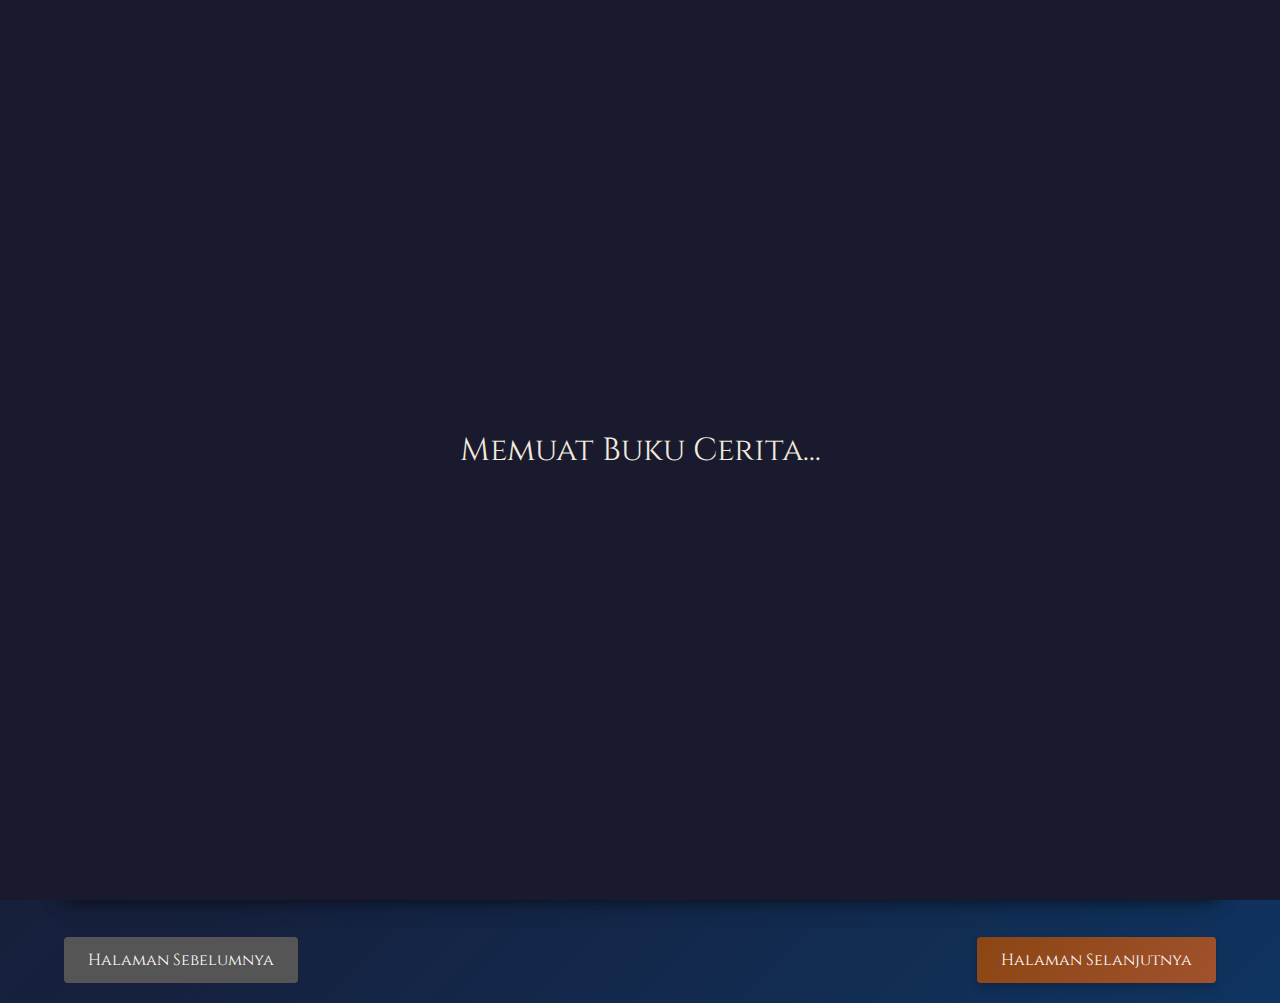
<file: day 1 buku legenda awakening myths/buku-legenda.html>
<!DOCTYPE html>
<html lang="id">
<head>
    <meta charset="UTF-8">
    <meta name="viewport" content="width=device-width, initial-scale=1.0">
    <title>Myths: Portal Legenda Awakening - Buku Cerita Digital</title>
    <link rel="stylesheet" href="sampul-buku.css">
</head>
<body>
    <div class="loading" id="loading">
        <div class="loading-text">Memuat Buku Cerita...</div>
    </div>
    
    <h1 class="book-title">Myths: Portal Legenda Awakening</h1>
    
    <div class="chapter-indicator" id="chapterIndicator"></div>
    
    <div class="book-container">
        <div class="book" id="book">
            <div class="book-cover" id="bookCover">
                <h1>Myths: Portal Legenda Awakening</h1>
                <p>Kisah epik tentang lima clan yang memasuki portal legenda dan membangkitkan kekuatan leluhur mereka dalam era baru</p>
            </div>
            
            <div class="book-back" id="bookBack">
                <h2>Tentang Penulis</h2>
                <p>Cerita ini mengisahkan perjalanan lima clan melalui portal misterius, menghadapi ujian, persatuan, dan konflik demi menyelamatkan dunia mereka dari ancaman kegelapan.</p>
            </div>
        </div>
    </div>
    
    <div class="navigation">
        <button class="nav-btn" id="prevBtn" onclick="previousPage()">Halaman Sebelumnya</button>
        <button class="nav-btn" id="nextBtn" onclick="nextPage()">Halaman Selanjutnya</button>
    </div>

    <script src="isi-buku.js"></script>
</body>
</html>
</file>
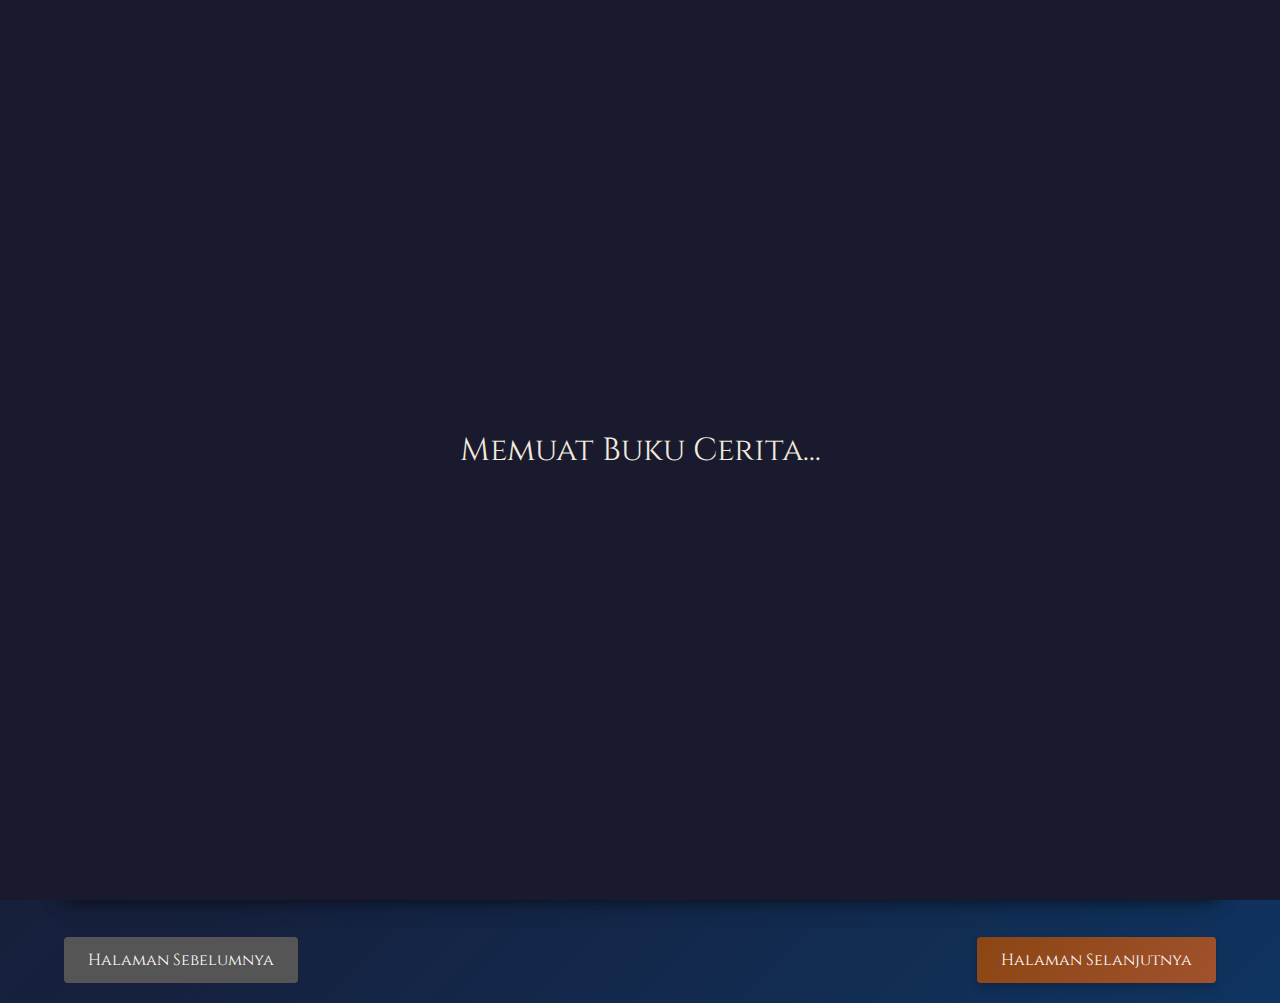
<file: day 1 buku legenda awakening myths/legenda-awakening.html>
<!DOCTYPE html>
<html lang="id">
<head>
    <meta charset="UTF-8">
    <meta name="viewport" content="width=device-width, initial-scale=1.0">
    <title>Myths: Portal Legenda Awakening - Buku Cerita Digital</title>
    <style>
        @import url('https://fonts.googleapis.com/css2?family=Cinzel:wght@400;600&family=Crimson+Text:ital,wght@0,400;0,600;1,400&display=swap');
        
        * {
            margin: 0;
            padding: 0;
            box-sizing: border-box;
        }
        
        body {
            font-family: 'Crimson Text', serif;
            background: linear-gradient(135deg, #1a1a2e, #16213e, #0f3460);
            color: #e8e8e8;
            min-height: 100vh;
            display: flex;
            flex-direction: column;
            align-items: center;
            overflow-x: hidden;
        }
        
        .book-container {
            width: 90%;
            max-width: 1200px;
            margin: 20px auto;
            perspective: 2000px;
        }
        
        .book {
            position: relative;
            width: 100%;
            height: 700px;
            transform-style: preserve-3d;
            transition: transform 0.5s;
        }
        
        .page {
            position: absolute;
            width: 50%;
            height: 100%;
            background: linear-gradient(to right, #f9f5e9, #f2eadc);
            color: #333;
            padding: 40px;
            box-shadow: 0 0 15px rgba(0,0,0,0.2);
            backface-visibility: hidden;
            transform-origin: left center;
            transition: transform 0.8s cubic-bezier(0.645, 0.045, 0.355, 1);
            overflow-y: auto;
            border: 1px solid #d4c5b9;
        }
        
        .page.right {
            left: 50%;
            transform-origin: right center;
        }
        
        .page.flipped {
            transform: rotateY(-180deg);
        }
        
        .page.right.flipped {
            transform: rotateY(180deg);
        }
        
        .page-content {
            height: 100%;
            display: flex;
            flex-direction: column;
        }
        
        .chapter-title {
            font-family: 'Cinzel', serif;
            font-size: 2rem;
            font-weight: 600;
            margin-bottom: 10px;
            color: #8b4513;
            text-align: center;
            border-bottom: 2px solid #d4c5b9;
            padding-bottom: 10px;
        }
        
        .arc-title {
            font-family: 'Cinzel', serif;
            font-size: 1.2rem;
            color: #5d4037;
            text-align: center;
            margin-bottom: 20px;
            font-style: italic;
        }
        
        .chapter-content {
            font-size: 1.1rem;
            line-height: 1.8;
            text-align: justify;
            flex-grow: 1;
        }
        
        .page-number {
            font-family: 'Cinzel', serif;
            font-size: 1rem;
            text-align: center;
            margin-top: 20px;
            color: #8b4513;
        }
        
        .navigation {
            display: flex;
            justify-content: space-between;
            width: 90%;
            max-width: 1200px;
            margin: 20px 0;
        }
        
        .nav-btn {
            background: linear-gradient(135deg, #8b4513, #a0522d);
            color: white;
            border: none;
            padding: 12px 24px;
            font-family: 'Cinzel', serif;
            font-size: 1rem;
            cursor: pointer;
            border-radius: 4px;
            transition: all 0.3s;
            box-shadow: 0 4px 8px rgba(0,0,0,0.2);
        }
        
        .nav-btn:hover {
            background: linear-gradient(135deg, #a0522d, #8b4513);
            transform: translateY(-2px);
            box-shadow: 0 6px 12px rgba(0,0,0,0.3);
        }
        
        .nav-btn:disabled {
            background: #555;
            cursor: not-allowed;
            transform: none;
            box-shadow: none;
        }
        
        .book-title {
            font-family: 'Cinzel', serif;
            font-size: 3rem;
            text-align: center;
            margin: 30px 0;
            color: #f2eadc;
            text-shadow: 0 0 10px rgba(139, 69, 19, 0.7);
        }
        
        .chapter-indicator {
            display: flex;
            justify-content: center;
            margin: 20px 0;
            flex-wrap: wrap;
        }
        
        .chapter-dot {
            width: 12px;
            height: 12px;
            border-radius: 50%;
            background: rgba(242, 234, 220, 0.3);
            margin: 0 5px;
            cursor: pointer;
            transition: all 0.3s;
        }
        
        .chapter-dot.active {
            background: #f2eadc;
            box-shadow: 0 0 8px rgba(242, 234, 220, 0.8);
        }
        
        .chapter-dot:hover {
            background: rgba(242, 234, 220, 0.7);
        }
        
        .book-cover {
            position: absolute;
            width: 100%;
            height: 100%;
            background: linear-gradient(135deg, #8b4513, #5d4037);
            color: #f2eadc;
            display: flex;
            flex-direction: column;
            justify-content: center;
            align-items: center;
            text-align: center;
            padding: 40px;
            box-shadow: 0 0 20px rgba(0,0,0,0.5);
            border: 2px solid #d4c5b9;
            z-index: 10;
        }
        
        .book-cover h1 {
            font-family: 'Cinzel', serif;
            font-size: 3.5rem;
            margin-bottom: 20px;
            text-shadow: 0 0 15px rgba(242, 234, 220, 0.5);
        }
        
        .book-cover p {
            font-size: 1.5rem;
            font-style: italic;
            max-width: 80%;
            line-height: 1.6;
        }
        
        .book-back {
            position: absolute;
            width: 100%;
            height: 100%;
            background: linear-gradient(135deg, #5d4037, #8b4513);
            color: #f2eadc;
            display: flex;
            flex-direction: column;
            justify-content: center;
            align-items: center;
            text-align: center;
            padding: 40px;
            box-shadow: 0 0 20px rgba(0,0,0,0.5);
            border: 2px solid #d4c5b9;
            z-index: 10;
            transform: rotateY(180deg);
        }
        
        .book-back h2 {
            font-family: 'Cinzel', serif;
            font-size: 2.5rem;
            margin-bottom: 20px;
        }
        
        .book-back p {
            font-size: 1.2rem;
            max-width: 80%;
            line-height: 1.6;
        }
        
        .arc-color-1 { border-top: 5px solid #e53935; } /* Red */
        .arc-color-2 { border-top: 5px solid #1e88e5; } /* Blue */
        .arc-color-3 { border-top: 5px solid #43a047; } /* Green */
        .arc-color-4 { border-top: 5px solid #fb8c00; } /* Orange */
        .arc-color-5 { border-top: 5px solid #8e24aa; } /* Purple */
        .arc-color-6 { border-top: 5px solid #00acc1; } /* Cyan */
        
        @media (max-width: 768px) {
            .book {
                height: 500px;
            }
            
            .page {
                padding: 20px;
            }
            
            .chapter-title {
                font-size: 1.5rem;
            }
            
            .chapter-content {
                font-size: 1rem;
            }
            
            .book-title {
                font-size: 2rem;
            }
            
            .book-cover h1 {
                font-size: 2.5rem;
            }
            
            .book-cover p {
                font-size: 1.2rem;
            }
        }
        
        .loading {
            position: fixed;
            top: 0;
            left: 0;
            width: 100%;
            height: 100%;
            background: #1a1a2e;
            display: flex;
            justify-content: center;
            align-items: center;
            z-index: 1000;
            transition: opacity 0.5s;
        }
        
        .loading-text {
            font-family: 'Cinzel', serif;
            font-size: 2rem;
            color: #f2eadc;
            animation: pulse 1.5s infinite;
        }
        
        @keyframes pulse {
            0% { opacity: 0.5; }
            50% { opacity: 1; }
            100% { opacity: 0.5; }
        }
    </style>
</head>
<body>
    <div class="loading" id="loading">
        <div class="loading-text">Memuat Buku Cerita...</div>
    </div>
    
    <h1 class="book-title">Myths: Portal Legenda Awakening</h1>
    
    <div class="chapter-indicator" id="chapterIndicator"></div>
    
    <div class="book-container">
        <div class="book" id="book">
            <div class="book-cover" id="bookCover">
                <h1>Myths: Portal Legenda Awakening</h1>
                <p>Kisah epik tentang lima clan yang memasuki portal legenda dan membangkitkan kekuatan leluhur mereka dalam era baru</p>
            </div>
            
            <div class="book-back" id="bookBack">
                <h2>Tentang Penulis</h2>
                <p>Cerita ini mengisahkan perjalanan lima clan melalui portal misterius, menghadapi ujian, persatuan, dan konflik demi menyelamatkan dunia mereka dari ancaman kegelapan.</p>
            </div>
        </div>
    </div>
    
    <div class="navigation">
        <button class="nav-btn" id="prevBtn" onclick="previousPage()">Halaman Sebelumnya</button>
        <button class="nav-btn" id="nextBtn" onclick="nextPage()">Halaman Selanjutnya</button>
    </div>

    <script>
        // Data cerita berdasarkan chapter yang diberikan
        const storyData = [
            {
                arc: "Arc 1 — Awal Kebangkitan",
                arcNumber: 1,
                chapter: "Chapter 1 — Retakan di Gerbang Kuno",
                content: "Di tengah malam yang gelap, gerbang kuno yang telah berdiri selama ribuan tiba-tiba retak. Cahaya lima warna memancar dari dalam retakan tersebut, menerangi langit malam yang sebelumnya pekat. Para penjaga gerbang terkejut bukan main, belum pernah mereka melihat fenomena seperti ini sebelumnya. Kabar tentang retakan di gerbang kuno dengan cepat menyebar ke seluruh penjuru dunia, menandai dimulainya era baru yang akan dikenal sebagai Era Awakening. Para tetua dari lima clan besar segera berkumpul untuk membahas makna di balik peristiwa ini, karena mereka tahu bahwa ini adalah pertanda dari leluhur mereka."
            },
            {
                arc: "Arc 1 — Awal Kebangkitan",
                arcNumber: 1,
                chapter: "Chapter 2 — Cahaya yang Memanggil",
                content: "Setelah retakan di gerbang kuno muncul, sesuatu yang ajaib terjadi. Setiap clan mulai mendengar panggilan misterius yang hanya bisa didengar oleh anggota clan mereka. Clan VTO mendengar panggilan dari cahaya merah menyala, clan VTU dari cahaya biru langit, clan VTI dari cahaya hijau segar, clan VTE dari cahaya kuning keemasan, dan clan VTA dari cahaya ungu misterius. Panggilan ini bukan sekadar suara, tetapi juga perasaan yang mendalam di hati setiap anggota clan, seolah-olah leluhur mereka sedang memanggil mereka untuk kembali ke sumber kekuatan asal mereka. Para pemimpin clan memahami bahwa ini adalah panggilan untuk memulai perjalanan suci."
            },
            {
                arc: "Arc 1 — Awal Kebangkitan",
                arcNumber: 1,
                chapter: "Chapter 3 — Perjalanan Awakening",
                content: "Dengan hati yang penuh harap dan tekad yang bulat, para anggota lima clan berkumpul di depan gerbang kuno yang telah retak. Mereka membawa bekal dan perlengkapan untuk perjalanan yang tidak diketahui lamanya. Satu per satu, mereka memasuki portal yang memancarkan cahaya lima warna tersebut. Di dalam portal, mereka menemukan jalan yang berbeda untuk setiap clan, namun semuanya menuju ke satu tujuan yang sama: sumber kekuatan leluhur. Perjalanan ini penuh dengan ujian dan rintangan, tetapi semangat persatuan dan tekad untuk membangkitkan kembali kekuatan clan mereka membuat mereka terus maju. Setiap langkah membawa mereka lebih dekat dengan takdir mereka."
            },
            {
                arc: "Arc 1 — Awal Kebangkitan",
                arcNumber: 1,
                chapter: "Chapter 4 — Ujian Para Leluhur",
                content: "Setelah melewati perjalanan yang panjang, lima clan tiba di sebuah tempat yang dikenal sebagai Arena Ujian. Di sini, mereka harus menghadapi serangkaian ujian yang dirancang oleh para leluhur untuk menguji keberanian, kesetiaan, dan persatuan mereka. Ujian pertama menguji keberanian, di mana setiap clan harus menghadapi ketakutan terbesar mereka. Ujian kedua menguji kesetiaan, di mana mereka harus memilih antara kepentingan pribadi dan kepentingan clan. Ujian ketiga dan terakhir menguji persatuan, di mana kelima clan harus bekerja sama untuk menyelesaikan tantangan yang tidak bisa diatasi sendirian. Banyak yang hampir menyerah, tetapi semangat persaudaraan dan ingatan akan tujuan mereka membuat mereka bertahan."
            },
            {
                arc: "Arc 1 — Awal Kebangkitan",
                arcNumber: 1,
                chapter: "Chapter 5 — Kebangkitan Legenda Baru",
                content: "Setelah berhasil melewati semua ujian, sesuatu yang luar biasa terjadi. Portal yang retak mulai menyatu dengan dunia nyata, menciptakan jembatan permanen antara dunia manusia dan dunia leluhur. Cahaya lima warna memenuhi langit, dan para anggota clan merasakan kekuatan baru mengalir dalam diri mereka. Era baru telah dimulai, era di mana manusia dan leluhur dapat bekerja sama untuk menciptakan dunia yang lebih baik. Para pemimpin clan mengumumkan berita ini kepada seluruh anggota mereka, dan perayaan besar-besaran digelar di seluruh penjuru negeri. Namun, mereka juga tahu bahwa dengan kekuatan baru ini datang tanggung jawab baru untuk menjaga keseimbangan dunia."
            },
            {
                arc: "Arc 2 — Dunia Paralel",
                arcNumber: 2,
                chapter: "Chapter 6 — Dunia di Antara Dua Cahaya",
                content: "Beberapa bulan setelah portal menyatu dengan dunia nyata, para penjelajah dari lima clan mulai menyelidiki lebih dalam tentang dunia di balik portal tersebut. Mereka menemukan bahwa portal tersebut tidak hanya menghubungkan ke dunia leluhur, tetapi juga ke dunia paralel yang bernama Etera. Etera adalah tanah mitologi yang telah lama terlupakan, tempat di mana cerita-cerita kuno dan legenda menjadi kenyataan. Lanskap Etera sangat berbeda dengan dunia manusia, dengan pegunungan yang menjulang tinggi, hutan yang lebat, dan sungai yang berkilauan dengan cahaya misterius. Para penjelajah terpesona oleh keindahan dan keajaiban dunia baru ini, tetapi mereka juga merasakan ada sesuatu yang misterius dan berbahaya di balik keindahannya."
            },
            {
                arc: "Arc 2 — Dunia Paralel",
                arcNumber: 2,
                chapter: "Chapter 7 — Jejak Leluhur",
                content: "Dalam eksplorasi mereka di Etera, setiap clan mulai menemukan peninggalan leluhur mereka. Clan VTO menemukan kuil kuno dengan api abadi yang menyala-nyala, clan VTU menemukan menara observasi yang bisa melihat ke langit bintang, clan VTI menemukan taman suci dengan tanaman obat yang langka, clan VTE menemukan perpustakaan dengan pengetahuan kuno, dan clan VTA menemukan ruang meditasi dengan energi mistis. Peninggalan-peninggalan ini tidak hanya memberikan wawasan tentang sejarah leluhur mereka, tetapi juga mengajarkan mereka cara menggunakan kekuatan baru mereka dengan lebih baik. Setiap penemuan memperkuat ikatan antara clan dan leluhur mereka, serta memperdalam pemahaman mereka tentang tujuan sebenarnya dari portal tersebut."
            },
            {
                arc: "Arc 2 — Dunia Paralel",
                arcNumber: 2,
                chapter: "Chapter 8 — Simbol Awal",
                content: "Suatu malam, saat para anggota clan sedang berkumpul di Etera, fenomena aneh terjadi di langit. Simbol kuno yang terdiri dari lima bagian, masing-masing mewakili kelima clan, muncul dan bersinar terang. Simbol ini menjadi tanda persatuan lima clan, mengingatkan mereka bahwa meskipun mereka memiliki kekuatan dan tujuan yang berbeda, mereka adalah satu kesatuan yang tidak terpisahkan. Para tetua menafsirkan simbol ini sebagai pesan dari leluhur bahwa persatuan adalah kunci untuk menghadapi tantangan yang akan datang. Sejak malam itu, simbol tersebut diadopsi sebagai lambang resmi aliansi lima clan, dan dipajang di setiap pemukiman mereka di Etera."
            },
            {
                arc: "Arc 2 — Dunia Paralel",
                arcNumber: 2,
                chapter: "Chapter 9 — Bayangan Pertama",
                content: "Damai di Etera tidak bertahan lama. Entitas misterius yang dikenal sebagai Umbra mulai muncul, menciptakan kekacauan dan ketakutan di mana pun mereka pergi. Umbra adalah bayangan hidup, pecahan kegelapan yang keluar dari portal ketika retakan pertama kali terjadi. Mereka tidak memiliki bentuk fisik yang tetap, tetapi bisa berubah menjadi apa saja yang mereka inginkan, seringkali meniru bentuk makhluk atau orang yang paling ditakuti oleh korbannya. Serangan pertama Umbra mengejutkan semua orang, karena tidak ada yang menyangka bahwa ada ancaman seperti ini di Etera. Para anggota clan segera berkumpul untuk membahas cara menghadapi ancaman baru ini, tetapi mereka menyadari bahwa kekuatan mereka saja mungkin tidak cukup."
            },
            {
                arc: "Arc 2 — Dunia Paralel",
                arcNumber: 2,
                chapter: "Chapter 10 — Sumpah Lima Clan",
                content: "Menghadapi ancaman Umbra yang semakin meningkat, para pemimpin lima clan mengadakan pertemuan darurat. Setelah berdiskusi panjang, mereka sepakat untuk bersumpah menjaga portal dan Etera dari ancaman Umbra. Sumpah ini bukan sekadar janji lisan, tetapi diikat dengan ritual kuno yang melibatkan darah dan energi dari setiap clan. Dengan sumpah ini, lima clan secara resmi membentuk aliansi yang kuat, bersatu melawan kegelapan. Mereka membagi tugas dan tanggung jawab, dengan setiap clan mengawasi area tertentu di Etera dan portal. Sumpah ini juga menandai awal dari kerjasama yang lebih erat antara clan, yang sebelumnya sering bersaing satu sama lain."
            },
            {
                arc: "Arc 3 — Konflik Pertama",
                arcNumber: 3,
                chapter: "Chapter 11 — Serangan Umbra",
                content: "Tidak lama setelah sumpah lima clan diucapkan, Umbra melancarkan serangan besar-besaran pertama mereka. Target mereka adalah desa pertama yang dibangun oleh aliansi di Etera, yang menjadi simbol persatuan dan harapan baru. Serangan ini terkoordinasi dengan baik, dengan ratusan entitas bayangan menyerang dari segala arah. Para penduduk desa panik, tetapi para prajurit dari lima clan segera mengorganisir pertahanan. Pertempuran sengit terjadi, dengan cahaya dari kekuatan clan bertabrakan dengan kegelapan Umbra. Serangan ini bukan hanya untuk menghancurkan desa, tetapi juga untuk menguji kekuatan dan persiapan lima clan dalam menghadapi ancaman nyata."
            },
            {
                arc: "Arc 3 — Konflik Pertama",
                arcNumber: 3,
                chapter: "Chapter 12 — Api dan Darah",
                content: "Dalam pertempuran melawan Umbra, clan VTO memimpin perlawanan dengan keberanian dan kekuatan api mereka. Mereka berada di garis depan, melindungi penduduk desa dan menghadapi serangan Umbra secara langsung. Namun, perlawanan mereka tidak mudah. Banyak prajurit VTO yang gugur dalam pertempuran, dan desa tersebut mengalami kerusakan parah. Api dari pertempuran menyala di mana-mana, dan darah memercik ke tanah. Meskipun akhirnya mereka berhasil mengusir Umbra, kemenangan ini diraih dengan harga yang mahal. Para pemimpin clan menyadari bahwa mereka perlu strategi yang lebih baik dan persiapan yang lebih matang jika ingin menghadapi serangan-serangan selanjutnya."
            },
            {
                arc: "Arc 3 — Konflik Pertama",
                arcNumber: 3,
                chapter: "Chapter 13 — Bisikan Kosmik",
                content: "Sementara clan lain fokus pada pertempuran fisik melawan Umbra, anggota clan VTU yang memiliki kemampuan spiritual mulai mendengar bisikan kosmik. Bisikan ini datang dari bintang-bintang di langit Etera, memberikan peringatan akan musuh sejati yang lebih besar dan lebih berbahaya daripada Umbra. Menurut bisikan ini, Umbra hanyalah pion dari entitas yang lebih kuat yang berencana untuk menyerang baik Etera maupun dunia manusia. Para anggota VTU segera melaporkan temuan ini kepada para pemimpin aliansi, tetapi banyak yang skeptis. Namun, beberapa pemimpin percaya pada peringatan ini dan mulai mempersiapkan diri untuk menghadapi ancaman yang mungkin lebih besar dari yang mereka kira."
            },
            {
                arc: "Arc 3 — Konflik Pertama",
                arcNumber: 3,
                chapter: "Chapter 14 — Hutan yang Tertidur",
                content: "Dalam pencarian mereka untuk cara mengatasi luka dan kerugian dari pertempuran melawan Umbra, clan VTI menemukan hutan suci yang telah lama tertidur di Etera. Hutan ini memiliki kekuatan penyembuhan yang luar biasa, mampu menyembuhkan luka fisik dan spiritual yang diderita oleh para prajurit. Namun, hutan ini tidak mudah diakses. Terdapat penghalang mistis di sekitarnya, dan hanya mereka yang memiliki niat murni dan hati yang bersih yang bisa masuk. Setelah melalui serangkaian ujian, para anggota VTI berhasil memasuki hutan dan membangun tempat perlindungan sementara bagi yang terluka. Penemuan ini memberikan harapan baru bagi aliansi, karena mereka sekarang memiliki tempat untuk pulih dan memulihkan kekuatan mereka."
            },
            {
                arc: "Arc 3 — Konflik Pertama",
                arcNumber: 3,
                chapter: "Chapter 15 — Pertemuan di Singgasana Cahaya",
                content: "Melihat kebutuhan akan persatuan yang lebih kuat di tengah ancaman yang meningkat, pemimpin clan VTE mengajak semua clan untuk berkumpul di Singgasana Cahaya, sebuah struktur kuno yang ditemukan oleh anggota VTE di Etera. Singgasana ini adalah tempat di mana cahaya dari lima clan bersatu, menciptakan energi yang kuat dan harmonis. Di pertemuan ini, para pemimpin clan mendiskusikan strategi untuk menghadapi Umbra dan ancaman lainnya, serta cara untuk memperkuat aliansi mereka. Mereka sepakat untuk berbagi pengetahuan dan sumber daya, serta mengirimkan perwakilan dari setiap clan untuk bekerja sama dalam misi-misi penting. Pertemuan ini menandai titik balik dalam perjuangan aliansi, dengan persatuan yang lebih kuat dan tujuan yang lebih jelas."
            },
            {
                arc: "Arc 4 — Aliansi & Pengkhianatan",
                arcNumber: 4,
                chapter: "Chapter 16 — Dewan Awakening",
                content: "Setelah pertemuan di Singgasana Cahaya, lima clan secara resmi membentuk Dewan Myths, sebuah persekutuan resmi yang bertujuan untuk mengkoordinasikan upaya mereka dalam menjaga Etera dan portal dari ancaman. Dewan ini terdiri dari perwakilan dari setiap clan, dengan seorang ketua yang dipilih secara bergilir setiap tahun. Mereka mendirikan markas besar di dekat portal, dengan bangunan yang mencerminkan lima elemen dan warna clan. Dewan Myths segera mulai bekerja, membuat peraturan, merencanakan strategi, dan mengirimkan misi untuk menjelajahi Etera lebih lanjut. Pembentukan dewan ini adalah langkah penting dalam mengorganisir kekuatan lima clan menjadi satu entitas yang lebih efektif dan terkoordinasi."
            },
            {
                arc: "Arc 4 — Aliansi & Pengkhianatan",
                arcNumber: 4,
                chapter: "Chapter 17 — Senjata Kuno",
                content: "Dalam eksplorasi mereka di Etera, anggota clan VTA menemukan senjata kuno yang dikabarkan bisa membuka kekuatan penuh dari portal. Senjata ini berbentuk tongkat dengan kristal di ujungnya, yang bisa menyerap dan memancarkan energi dari lima clan. Namun, senjata ini juga memiliki sisi gelap. Jika digunakan dengan niat yang salah, senjata ini bisa membuka celah untuk kegelapan masuk ke dunia. Para anggota VTA membawa penemuan ini ke Dewan Myths untuk didiskusikan. Setelah perdebatan panjang, mereka sepakat untuk menyimpan senjata ini di tempat yang aman dan hanya menggunakannya dalam keadaan darurat. Penemuan senjata ini menambahkan lapisan kompleksitas pada perjuangan aliansi, karena mereka sekarang memiliki kekuatan besar yang bisa menjadi berkah atau kutukan."
            },
            {
                arc: "Arc 4 — Aliansi & Pengkhianatan",
                arcNumber: 4,
                chapter: "Chapter 18 — Bayangan di Tengah Cahaya",
                content: "Sementara aliansi semakin kuat, Umbra tidak tinggal diam. Mereka menyusup ke dalam Dewan Myths, menabur benih keraguan dan ketidakpercayaan antar anggota. Mereka mengambil bentuk manusia, menyamar sebagai anggota clan yang setia, dan secara halus mempengaruhi keputusan-keputusan penting. Mereka menyoroti perbedaan antar clan, mengingatkan persaingan masa lalu, dan menyarankan bahwa mungkin lebih baik jika setiap clan bekerja sendiri-sendiri. Akibatnya, meskipun secara resmi aliansi masih utuh, retakan mulai muncul dalam hubungan antar anggota dewan. Beberapa anggota mulai curiga pada yang lain, dan kerjasama yang sebelumnya mulus menjadi kaku dan penuh ketegangan. Umbra berhasil menciptakan perpecahan dari dalam, yang mungkin lebih berbahaya daripada serangan langsung mereka."
            },
            {
                arc: "Arc 4 — Aliansi & Pengkhianatan",
                arcNumber: 4,
                chapter: "Chapter 19 — Pecahnya Kesepakatan",
                content: "Ketegangan di dalam Dewan Myths mencapai puncaknya ketika isu tentang penggunaan senjata kuno yang ditemukan oleh VTA muncul kembali. Beberapa anggota dewan ingin menggunakan senjata tersebut untuk menghancurkan Umbra sekali dan untuk selamanya, sementara yang lain khawatir tentang risiko yang terkait. Perdebatan menjadi semakin panas, dengan tuduhan dan kecurigaan terbang di mana-mana. Akhirnya, kesepakatan yang telah dibangun dengan susah payah mulai retak. Beberapa clan mengancam akan meninggalkan aliansi jika keputusan tidak sesuai dengan keinginan mereka. Meskipun pada akhirnya mereka berhasil mencapai kompromi, kerusakan pada kepercayaan antar clan sudah terjadi. Perpecahan pertama dalam aliansi telah terjadi, dan Umbra menonton dengan puas dari kegelapan."
            },
            {
                arc: "Arc 4 — Aliansi & Pengkhianatan",
                arcNumber: 4,
                chapter: "Chapter 20 — Pengkhianatan Sang Pewaris",
                content: "Di tengah-tengah ketegangan dalam aliansi, seorang pewaris muda dari salah satu clan tergoda oleh janji-janji Umbra. Umbra menawarkan kekuatan yang lebih besar, pengetahuan yang lebih luas, dan posisi yang lebih tinggi jika dia bersedia membantu mereka. Setelah melalui pergolakan batin yang panjang, pewaris muda ini akhirnya menyerah pada godaan tersebut. Diam-diam, dia mencuri senjata kuno yang disimpan oleh VTA dan membuka celah portal kegelapan, memungkinkan lebih banyak Umbra untuk masuk ke Etera. Pengkhianatan ini tidak segera diketahui oleh aliansi, tetapi efeknya segera terasa. Serangan Umbra menjadi lebih terkoordinasi dan lebih kuat, dan para pemimpin aliansi mulai menyadari bahwa ada pengkhianat di antara mereka. Namun, mereka tidak tahu siapa, dan kecurigaan mulai menjalar ke seluruh aliansi."
            },
            {
                arc: "Arc 5 — Perang Umbra",
                arcNumber: 5,
                chapter: "Chapter 21 — Invasi Kegelapan",
                content: "Dengan celah portal yang dibuka oleh pengkhianat, Umbra melancarkan invasi besar-besaran ke Etera. Ribuan entitas bayangan menyerang dari segala arah, menghancurkan pemukiman, dan mencemarkan tanah suci. Invasi ini jauh lebih besar dan lebih terkoordinasi daripada serangan-serangan sebelumnya, menunjukkan bahwa Umbra telah merencanakannya dengan matang. Etera terguncang hebat, dan para penduduknya panik. Aliansi lima clan segera mengorganisir pertahanan, tetapi mereka kewalahan oleh jumlah dan kekuatan Umbra. Pertempuran sengit terjadi di seluruh Etera, dengan cahaya dan kegelapan bertabrakan di mana-mana. Ini adalah perang sesungguhnya, dan kelangsungan hidup Etera dan aliansi dipertaruhkan."
            },
            {
                arc: "Arc 5 — Perang Umbra",
                arcNumber: 5,
                chapter: "Chapter 22 — Kota yang Jatuh",
                content: "Salah satu kota utama di Etera, yang menjadi pusat perdagangan dan budaya, menjadi target utama invasi Umbra. Meskipun para prajurit aliansi berjuang dengan gigih, mereka tidak bisa menahan serangan terus-menerus dari Umbra. Pertahanan kota perlahan-lahan runtuh, dan akhirnya, kota tersebut jatuh ke tangan bayangan. Banyak penduduk yang dievakuasi, tetapi tidak sedikit yang tertinggal dan menjadi korban. Jatuhnya kota ini adalah pukulan telak bagi moral aliansi, karena kota ini adalah simbol kemakmuran dan kekuatan mereka di Etera. Namun, di tengah keputusasaan, semangat perlawanan tidak padam. Para pemimpin aliansi bersumpah untuk merebut kembali kota tersebut dan mengusir Umbra dari Etera, tidak peduli berapa pun harga yang harus dibayar."
            },
            {
                arc: "Arc 5 — Perang Umbra",
                arcNumber: 5,
                chapter: "Chapter 23 — Pahlawan yang Gugur",
                content: "Dalam pertempuran sengit untuk mempertahankan markas besar Dewan Myths, salah satu pemimpin clan gugur. Dia adalah pemimpin yang dihormati dan dicintai oleh banyak orang, yang telah memimpin clannya dengan bijaksana dan berani selama bertahun-tahun. Kematiannya adalah kehilangan besar bagi aliansi, tetapi juga menjadi inspirasi bagi para prajurit lainnya. Dia gugur sambil melindungi anggota lain dari dewan, memastikan bahwa mereka bisa melarikan diri dan melanjutkan perjuangan. Upacara pemakaman singkat diadakan di tengah perang, dengan janji bahwa pengorbanannya tidak akan sia-sia. Kematiannya memperkuat tekad aliansi untuk terus berjuang, dan mengingatkan mereka bahwa perang ini membutuhkan pengorbanan."
            },
            {
                arc: "Arc 5 — Perang Umbra",
                arcNumber: 5,
                chapter: "Chapter 24 — Api Perlawanan",
                content: "Meskipun mengalami banyak kerugian, clan VTO tidak menyerah. Di bawah kepemimpinan baru, mereka menyalakan api perlawanan, memimpin serangan balasan terhadap Umbra. Mereka mengumpulkan sisa-sisa kekuatan aliansi dan melancarkan serangan gerilya di seluruh Etera, mengganggu jalur pasokan Umbra dan membebaskan daerah-daerah yang diduduki. Api perlawanan ini menyebar dengan cepat, menginspirasi clan lain untuk bergabung. Pertempuran sengit terjadi di banyak tempat, tetapi kali ini aliansi memiliki inisiatif. Mereka tidak lagi bertahan, tetapi menyerang. Semangat perlawanan ini memberikan harapan baru bagi Etera, dan menunjukkan bahwa meskipun dalam keadaan paling sulit sekalipun, semangat manusia tidak bisa dipadamkan."
            },
            {
                arc: "Arc 5 — Perang Umbra",
                arcNumber: 5,
                chapter: "Chapter 25 — Cahaya yang Membelah Kegelapan",
                content: "Dalam upaya terakhir untuk mengalahkan Umbra, clan VTE mengaktifkan 'Singgasana Cahaya', senjata pamungkas yang telah mereka siapkan sejak lama. Singgasana ini adalah struktur kuno yang bisa mengumpulkan dan memfokuskan cahaya dari lima clan menjadi satu sinar yang kuat. Dengan bantuan dari perwakilan setiap clan, VTE berhasil mengaktifkan Singgasana Cahaya, dan sinar cahaya yang sangat terang meluncur ke langit, kemudian menyebar ke seluruh Etera. Cahaya ini membelah kegelapan Umbra, menghancurkan banyak entitas bayangan dan memaksa sisanya untuk mundur. Meskipun tidak semua Umbra dihancurkan, serangan ini berhasil mengubah arah perang dan memberikan aliansi ruang untuk bernapas. Namun, para pemimpin aliansi tahu bahwa ini bukan akhir, karena kegelapan masih ada dan akan kembali jika mereka tidak waspada."
            },
            {
                arc: "Arc 6 — Kebangkitan Sejati",
                arcNumber: 6,
                chapter: "Chapter 26 — Rahasia Portal Kedua",
                content: "Setelah serangan balasan yang berhasil, para penjelajah aliansi menemukan rahasia yang mengejutkan di Etera. Ternyata ada portal lain di balik Etera, jauh lebih tua dan berbahaya daripada portal pertama. Portal ini tersembunyi di sebuah gua jauh di dalam pegunungan, dan dilindungi oleh segel kuno yang mulai melemah. Para penjelajah menyadari bahwa Umbra mungkin berasal dari portal ini, dan bahwa ancaman sebenarnya bukan hanya Umbra, tetapi apa pun yang ada di balik portal kedua tersebut. Penemuan ini mengubah segalanya, karena aliansi sekarang menyadari bahwa mereka mungkin hanya menghadapi pion dari musuh yang jauh lebih besar dan lebih berbahaya. Para pemimpin aliansi segera berkumpul untuk mendiskusikan bagaimana menghadapi ancaman baru ini."
            },
            {
                arc: "Arc 6 — Kebangkitan Sejati",
                arcNumber: 6,
                chapter: "Chapter 27 — Kekuatan yang Terkunci",
                content: "Dalam investigasi mereka tentang portal kedua, anggota clan VTU menemukan bahwa portal tersebut menyimpan entitas kosmik kuno yang telah terkunci selama ribuan tahun. Entitas ini adalah sumber dari semua kegelapan di Etera, dan juga sumber dari kekuatan lima clan. Menurut naskah kuno yang ditemukan oleh VTU, entitas ini adalah makhluk dari dimensi lain yang mencoba mengambil alih dunia ini ribuan tahun yang lalu, tetapi berhasil dikalahkan dan dikunci di dalam portal oleh leluhur lima clan. Namun, segel yang menguncinya mulai melemah, dan jika entitas ini berhasil lolos, tidak hanya Etera yang akan hancur, tetapi juga dunia manusia. Para anggota VTU menyadari bahwa mereka harus menemukan cara untuk memperkuat segel tersebut sebelum terlambat."
            },
            {
                arc: "Arc 6 — Kebangkitan Sejati",
                arcNumber: 6,
                chapter: "Chapter 28 — Pertarungan Terakhir dengan Umbra",
                content: "Sementara aliansi fokus pada portal kedua, Umbra melancarkan serangan terakhir mereka. Kali ini, mereka dipimpin oleh pengkhianat yang telah membuka celah portal kegelapan, yang sekarang telah berubah menjadi entitas bayangan yang kuat. Pertarungan sengit terjadi di dekat portal kedua, dengan aliansi berusaha melindungi area tersebut sambil mencoba menyelesaikan ritual untuk memperkuat segel. Pertarungan ini adalah yang paling sengit dalam sejarah Etera, dengan kedua belah pihak menggunakan kekuatan penuh mereka. Banyak prajurit gugur, tetapi aliansi berhasil bertahan. Dalam pertarungan ini, pengkhianat akhirnya dikalahkan, tetapi sebelum dia lenyap, dia berhasil melemahkan segel portal lebih jauh, memungkinkan entitas kosmik untuk mulai keluar."
            },
            {
                arc: "Arc 6 — Kebangkitan Sejati",
                arcNumber: 6,
                chapter: "Chapter 29 — Pengorbanan Sang Leluhur",
                content: "Ketika segel portal kedua hampir rusak sepenuhnya dan entitas kosmik mulai keluar, sesuatu yang ajaib terjadi. Roh leluhur dari lima clan muncul, telah dipanggil oleh doa dan pengorbanan para anggota aliansi. Roh-roh ini menjelaskan bahwa mereka adalah yang mengunci entitas kosmik tersebut ribuan tahun yang lalu, dan sekarang mereka harus mengorbankan diri mereka sekali lagi untuk menyelamatkan dunia. Dengan kekuatan gabungan dari lima clan, roh leluhur melakukan ritual terakhir, mengorbankan diri mereka untuk menutup portal kedua secara permanen. Cahaya terang menyelimuti area tersebut, dan ketika cahaya itu reda, portal kedua telah lenyap, begitu juga dengan roh leluhur. Para anggota aliansi menangis, tetapi juga bersyukur, karena pengorbanan leluhur mereka telah menyelamatkan Etera dan dunia manusia dari kehancuran."
            },
            {
                arc: "Arc 6 — Kebangkitan Sejati",
                arcNumber: 6,
                chapter: "Chapter 30 — Awal Legenda Baru",
                content: "Dengan portal kedua terkunci dan Umbra dikalahkan, Etera mulai pulih. Para anggota lima clan membangun kembali pemukiman mereka yang hancur, tetapi mereka tidak kembali seperti semula. Pengalaman mereka telah mengubah mereka secara fundamental. Mereka sekarang memahami kekuatan sejati mereka dan tanggung jawab yang menyertainya. Mereka tidak lagi hanya manusia biasa, tetapi telah bangkit sebagai legenda hidup, mewariskan Era Myths pada generasi berikutnya. Portal pertama tetap terbuka, menjadi jembatan antara dunia manusia dan Etera, tetapi sekarang dijaga dengan ketat oleh aliansi. Para pemimpin clan memutuskan untuk berbagi pengetahuan dan pengalaman mereka dengan generasi muda, mempersiapkan mereka untuk menghadapi tantangan masa depan. Dan di atas semua, mereka berjanji untuk selalu mengingat pengorbanan leluhur mereka, dan menjaga keseimbangan antara cahaya dan kegelapan di kedua dunia."
            }
        ];
        
        let currentPage = -1; // -1 untuk cover, 0 untuk halaman pertama, dst.
        const totalPages = storyData.length;
        
        // Inisialisasi buku
        function initBook() {
            const book = document.getElementById('book');
            const chapterIndicator = document.getElementById('chapterIndicator');
            
            // Buat indikator chapter
            for (let i = 0; i < totalPages; i++) {
                const dot = document.createElement('div');
                dot.className = 'chapter-dot';
                if (i === 0) dot.classList.add('active');
                dot.onclick = () => goToPage(i);
                chapterIndicator.appendChild(dot);
            }
            
            // Update tampilan awal
            updateDisplay();
            
            // Sembunyikan loading
            setTimeout(() => {
                document.getElementById('loading').style.opacity = '0';
                setTimeout(() => {
                    document.getElementById('loading').style.display = 'none';
                }, 500);
            }, 1000);
        }
        
        // Fungsi untuk membuat halaman
        function createPage(pageIndex) {
            const page = document.createElement('div');
            page.className = `page ${pageIndex % 2 === 0 ? 'left' : 'right'} arc-color-${storyData[pageIndex].arcNumber}`;
            
            const content = document.createElement('div');
            content.className = 'page-content';
            
            const arcTitle = document.createElement('div');
            arcTitle.className = 'arc-title';
            arcTitle.textContent = storyData[pageIndex].arc;
            
            const chapterTitle = document.createElement('h2');
            chapterTitle.className = 'chapter-title';
            chapterTitle.textContent = storyData[pageIndex].chapter;
            
            const chapterContent = document.createElement('div');
            chapterContent.className = 'chapter-content';
            chapterContent.textContent = storyData[pageIndex].content;
            
            const pageNumber = document.createElement('div');
            pageNumber.className = 'page-number';
            pageNumber.textContent = `Halaman ${pageIndex + 1}`;
            
            content.appendChild(arcTitle);
            content.appendChild(chapterTitle);
            content.appendChild(chapterContent);
            content.appendChild(pageNumber);
            page.appendChild(content);
            
            return page;
        }
        
        // Fungsi untuk pergi ke halaman tertentu
        function goToPage(pageIndex) {
            if (pageIndex < -1 || pageIndex >= totalPages) return;
            
            const book = document.getElementById('book');
            
            // Hapus semua halaman kecuali cover dan back cover
            const pages = book.querySelectorAll('.page:not(#bookCover):not(#bookBack)');
            pages.forEach(page => page.remove());
            
            // Tambahkan halaman baru
            if (pageIndex >= 0) {
                const leftPage = createPage(pageIndex);
                book.appendChild(leftPage);
                
                if (pageIndex + 1 < totalPages) {
                    const rightPage = createPage(pageIndex + 1);
                    book.appendChild(rightPage);
                }
            }
            
            currentPage = pageIndex;
            updateDisplay();
        }
        
        // Fungsi untuk halaman selanjutnya
        function nextPage() {
            if (currentPage < totalPages - 1) {
                if (currentPage === -1) {
                    goToPage(0);
                } else {
                    goToPage(currentPage + 2);
                }
            }
        }
        
        // Fungsi untuk halaman sebelumnya
        function previousPage() {
            if (currentPage > 0) {
                goToPage(currentPage - 2);
            } else if (currentPage === 0) {
                goToPage(-1);
            }
        }
        
        // Fungsi untuk memperbarui tampilan
        function updateDisplay() {
            const prevBtn = document.getElementById('prevBtn');
            const nextBtn = document.getElementById('nextBtn');
            const chapterIndicator = document.getElementById('chapterIndicator');
            const bookCover = document.getElementById('bookCover');
            const bookBack = document.getElementById('bookBack');
            
            // Update tombol navigasi
            prevBtn.disabled = currentPage === -1;
            nextBtn.disabled = currentPage >= totalPages - 1;
            
            // Update indikator chapter
            const dots = chapterIndicator.querySelectorAll('.chapter-dot');
            dots.forEach((dot, index) => {
                dot.classList.toggle('active', index === Math.max(0, currentPage));
            });
            
            // Tampilkan/sembunyikan cover dan back cover
            bookCover.style.display = currentPage === -1 ? 'flex' : 'none';
            bookBack.style.display = currentPage === -1 ? 'flex' : 'none';
        }
        
        // Inisialisasi buku saat halaman dimuat
        window.onload = initBook;
    </script>
</body>
</html>
</file>
<file: day 1 buku legenda awakening myths/sampul-buku.css>
@import url('https://fonts.googleapis.com/css2?family=Cinzel:wght@400;600&family=Crimson+Text:ital,wght@0,400;0,600;1,400&display=swap');

* {
    margin: 0;
    padding: 0;
    box-sizing: border-box;
}

body {
    font-family: 'Crimson Text', serif;
    background: linear-gradient(135deg, #1a1a2e, #16213e, #0f3460);
    color: #e8e8e8;
    min-height: 100vh;
    display: flex;
    flex-direction: column;
    align-items: center;
    overflow-x: hidden;
}

.book-container {
    width: 90%;
    max-width: 1200px;
    margin: 20px auto;
    perspective: 2000px;
}

.book {
    position: relative;
    width: 100%;
    height: 700px;
    transform-style: preserve-3d;
    transition: transform 0.5s;
}

.page {
    position: absolute;
    width: 50%;
    height: 100%;
    background: linear-gradient(to right, #f9f5e9, #f2eadc);
    color: #333;
    padding: 40px;
    box-shadow: 0 0 15px rgba(0,0,0,0.2);
    backface-visibility: hidden;
    transform-origin: left center;
    transition: transform 0.8s cubic-bezier(0.645, 0.045, 0.355, 1);
    overflow-y: auto;
    border: 1px solid #d4c5b9;
}

.page.right {
    left: 50%;
    transform-origin: right center;
}

.page.flipped {
    transform: rotateY(-180deg);
}

.page.right.flipped {
    transform: rotateY(180deg);
}

.page-content {
    height: 100%;
    display: flex;
    flex-direction: column;
}

.chapter-title {
    font-family: 'Cinzel', serif;
    font-size: 2rem;
    font-weight: 600;
    margin-bottom: 10px;
    color: #8b4513;
    text-align: center;
    border-bottom: 2px solid #d4c5b9;
    padding-bottom: 10px;
}

.arc-title {
    font-family: 'Cinzel', serif;
    font-size: 1.2rem;
    color: #5d4037;
    text-align: center;
    margin-bottom: 20px;
    font-style: italic;
}

.chapter-content {
    font-size: 1.1rem;
    line-height: 1.9;
    text-align: justify;
    flex-grow: 1;
    text-indent: 2em;
    hyphens: auto;
    word-spacing: 0.05em;
    letter-spacing: 0.01em;
}

.chapter-content p {
    margin-bottom: 1.2em;
    text-align: justify;
}

.chapter-content p:first-child {
    text-indent: 0;
    font-size: 1.15rem;
    font-weight: 500;
    color: #4a3728;
    margin-bottom: 1.5em;
}

.chapter-content p:last-child {
    margin-bottom: 0;
}

.page-number {
    font-family: 'Cinzel', serif;
    font-size: 1rem;
    text-align: center;
    margin-top: 20px;
    color: #8b4513;
}

.navigation {
    display: flex;
    justify-content: space-between;
    width: 90%;
    max-width: 1200px;
    margin: 20px 0;
}

.nav-btn {
    background: linear-gradient(135deg, #8b4513, #a0522d);
    color: white;
    border: none;
    padding: 12px 24px;
    font-family: 'Cinzel', serif;
    font-size: 1rem;
    cursor: pointer;
    border-radius: 4px;
    transition: all 0.3s;
    box-shadow: 0 4px 8px rgba(0,0,0,0.2);
}

.nav-btn:hover {
    background: linear-gradient(135deg, #a0522d, #8b4513);
    transform: translateY(-2px);
    box-shadow: 0 6px 12px rgba(0,0,0,0.3);
}

.nav-btn:disabled {
    background: #555;
    cursor: not-allowed;
    transform: none;
    box-shadow: none;
}

.book-title {
    font-family: 'Cinzel', serif;
    font-size: 3rem;
    text-align: center;
    margin: 30px 0;
    color: #f2eadc;
    text-shadow: 0 0 10px rgba(139, 69, 19, 0.7);
}

.chapter-indicator {
    display: flex;
    justify-content: center;
    margin: 20px 0;
    flex-wrap: wrap;
}

.chapter-dot {
    width: 12px;
    height: 12px;
    border-radius: 50%;
    background: rgba(242, 234, 220, 0.3);
    margin: 0 5px;
    cursor: pointer;
    transition: all 0.3s;
}

.chapter-dot.active {
    background: #f2eadc;
    box-shadow: 0 0 8px rgba(242, 234, 220, 0.8);
}

.chapter-dot:hover {
    background: rgba(242, 234, 220, 0.7);
}

.book-cover {
    position: absolute;
    width: 100%;
    height: 100%;
    background: linear-gradient(135deg, #8b4513, #5d4037);
    color: #f2eadc;
    display: flex;
    flex-direction: column;
    justify-content: center;
    align-items: center;
    text-align: center;
    padding: 40px;
    box-shadow: 0 0 20px rgba(0,0,0,0.5);
    border: 2px solid #d4c5b9;
    z-index: 10;
}

.book-cover h1 {
    font-family: 'Cinzel', serif;
    font-size: 3.5rem;
    margin-bottom: 20px;
    text-shadow: 0 0 15px rgba(242, 234, 220, 0.5);
}

.book-cover p {
    font-size: 1.5rem;
    font-style: italic;
    max-width: 80%;
    line-height: 1.6;
}

.book-back {
    position: absolute;
    width: 100%;
    height: 100%;
    background: linear-gradient(135deg, #5d4037, #8b4513);
    color: #f2eadc;
    display: flex;
    flex-direction: column;
    justify-content: center;
    align-items: center;
    text-align: center;
    padding: 40px;
    box-shadow: 0 0 20px rgba(0,0,0,0.5);
    border: 2px solid #d4c5b9;
    z-index: 10;
}

.book-back h2 {
    font-family: 'Cinzel', serif;
    font-size: 2.5rem;
    margin-bottom: 20px;
}

.book-back p {
    font-size: 1.2rem;
    max-width: 80%;
    line-height: 1.6;
}

.arc-color-1 { border-top: 5px solid #e53935; } /* Red */
.arc-color-2 { border-top: 5px solid #1e88e5; } /* Blue */
.arc-color-3 { border-top: 5px solid #43a047; } /* Green */
.arc-color-4 { border-top: 5px solid #fb8c00; } /* Orange */
.arc-color-5 { border-top: 5px solid #8e24aa; } /* Purple */
.arc-color-6 { border-top: 5px solid #00acc1; } /* Cyan */

@media (max-width: 768px) {
    .book {
        height: 500px;
    }
    
    .page {
        padding: 20px;
    }
    
    .chapter-title {
        font-size: 1.5rem;
    }
    
    .chapter-content {
        font-size: 1rem;
        line-height: 1.7;
    }
    
    .book-title {
        font-size: 2rem;
    }
    
    .book-cover h1 {
        font-size: 2.5rem;
    }
    
    .book-cover p {
        font-size: 1.2rem;
    }
}

.loading {
    position: fixed;
    top: 0;
    left: 0;
    width: 100%;
    height: 100%;
    background: #1a1a2e;
    display: flex;
    justify-content: center;
    align-items: center;
    z-index: 1000;
    transition: opacity 0.5s;
}

.loading-text {
    font-family: 'Cinzel', serif;
    font-size: 2rem;
    color: #f2eadc;
    animation: pulse 1.5s infinite;
}

@keyframes pulse {
    0% { opacity: 0.5; }
    50% { opacity: 1; }
    100% { opacity: 0.5; }
}

/* Custom scrollbar */
.page::-webkit-scrollbar {
    width: 8px;
}

.page::-webkit-scrollbar-track {
    background: rgba(212, 197, 185, 0.3);
    border-radius: 4px;
}

.page::-webkit-scrollbar-thumb {
    background: #8b4513;
    border-radius: 4px;
}

.page::-webkit-scrollbar-thumb:hover {
    background: #a0522d;
}
</file>
